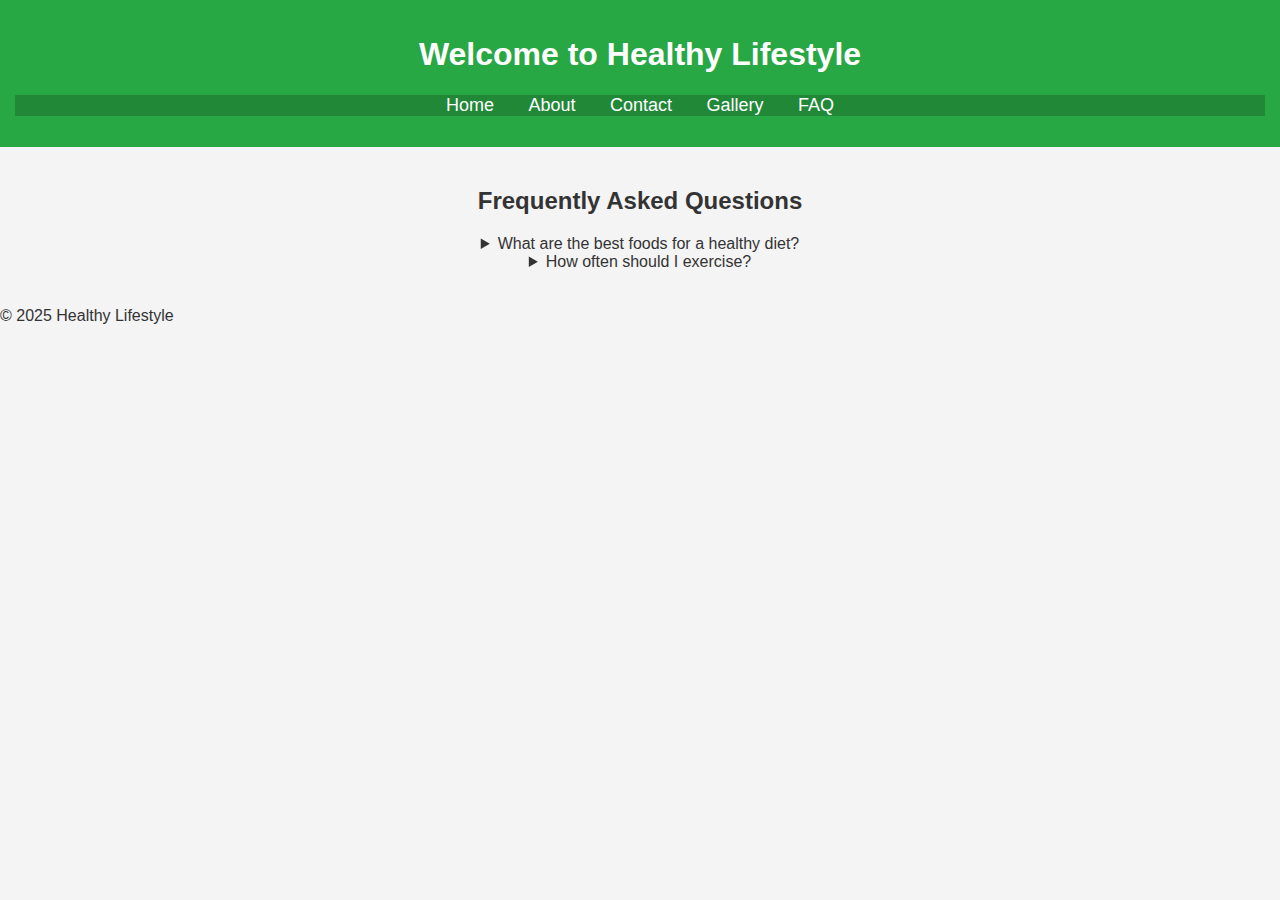
<file: index.html>
<!DOCTYPE html>
<html lang="en">
  <head>
    <meta charset="UTF-8" />
    <meta name="viewport" content="width=device-width, initial-scale=1.0" />
    <meta
      name="description"
      content="A simple website about a healthy lifestyle"
    />
    <title>Healthy Lifestyle</title>
    <link rel="stylesheet" href="styles.css" />
    <script defer src="script.js"></script>
  </head>
  <body>
    <header>
      <h1>Welcome to Healthy Lifestyle</h1>
      <nav>
        <ul>
          <li><a href="index.html">Home</a></li>
          <li><a href="about.html">About</a></li>
          <li><a href="contact.html">Contact</a></li>
          <li><a href="gallery.html">Gallery</a></li>
          <li><a href="faq.html">FAQ</a></li>
        </ul>
      </nav>
    </header>
    <!-- FAQ Page -->
    <section id="faq">
      <h2>Frequently Asked Questions</h2>
      <details>
        <summary>What are the best foods for a healthy diet?</summary>
        <p>
          A balanced diet includes fruits, vegetables, lean proteins, and whole
          grains.
        </p>
      </details>
      <details>
        <summary>How often should I exercise?</summary>
        <p>
          It is recommended to get at least 150 minutes of moderate exercise per
          week.
        </p>
      </details>
    </section>

    <footer>
      <p>&copy; 2025 Healthy Lifestyle</p>
    </footer>
  </body>
</html>
</file>
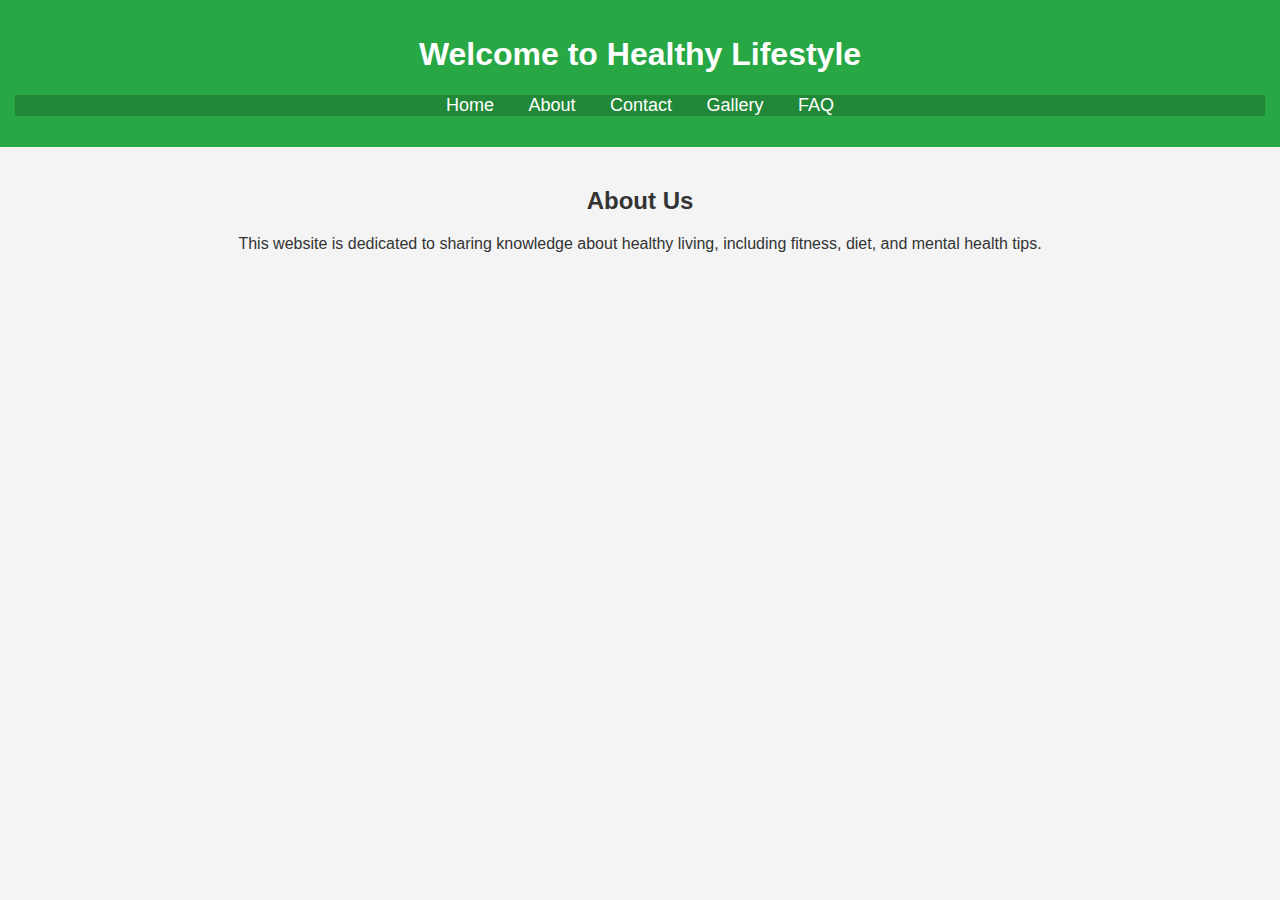
<file: about.html>
<!DOCTYPE html>
<html lang="en">
  <head>
    <meta charset="UTF-8" />
    <meta name="viewport" content="width=device-width, initial-scale=1.0" />
    <meta
      name="description"
      content="A simple website about a healthy lifestyle"
    />
    <title>Healthy Lifestyle</title>
    <link rel="stylesheet" href="styles.css" />
    <script defer src="script.js"></script>
  </head>
  <body>
    <header>
      <h1>Welcome to Healthy Lifestyle</h1>
      <nav>
        <ul>
          <li><a href="index.html">Home</a></li>
          <li><a href="about.html">About</a></li>
          <li><a href="contact.html">Contact</a></li>
          <li><a href="gallery.html">Gallery</a></li>
          <li><a href="faq.html">FAQ</a></li>
        </ul>
      </nav>
    </header>
    <!-- About Page -->
    <section id="about">
      <h2>About Us</h2>
      <p>
        This website is dedicated to sharing knowledge about healthy living,
        including fitness, diet, and mental health tips.
      </p>
    </section>
  </body>
</html>
</file>
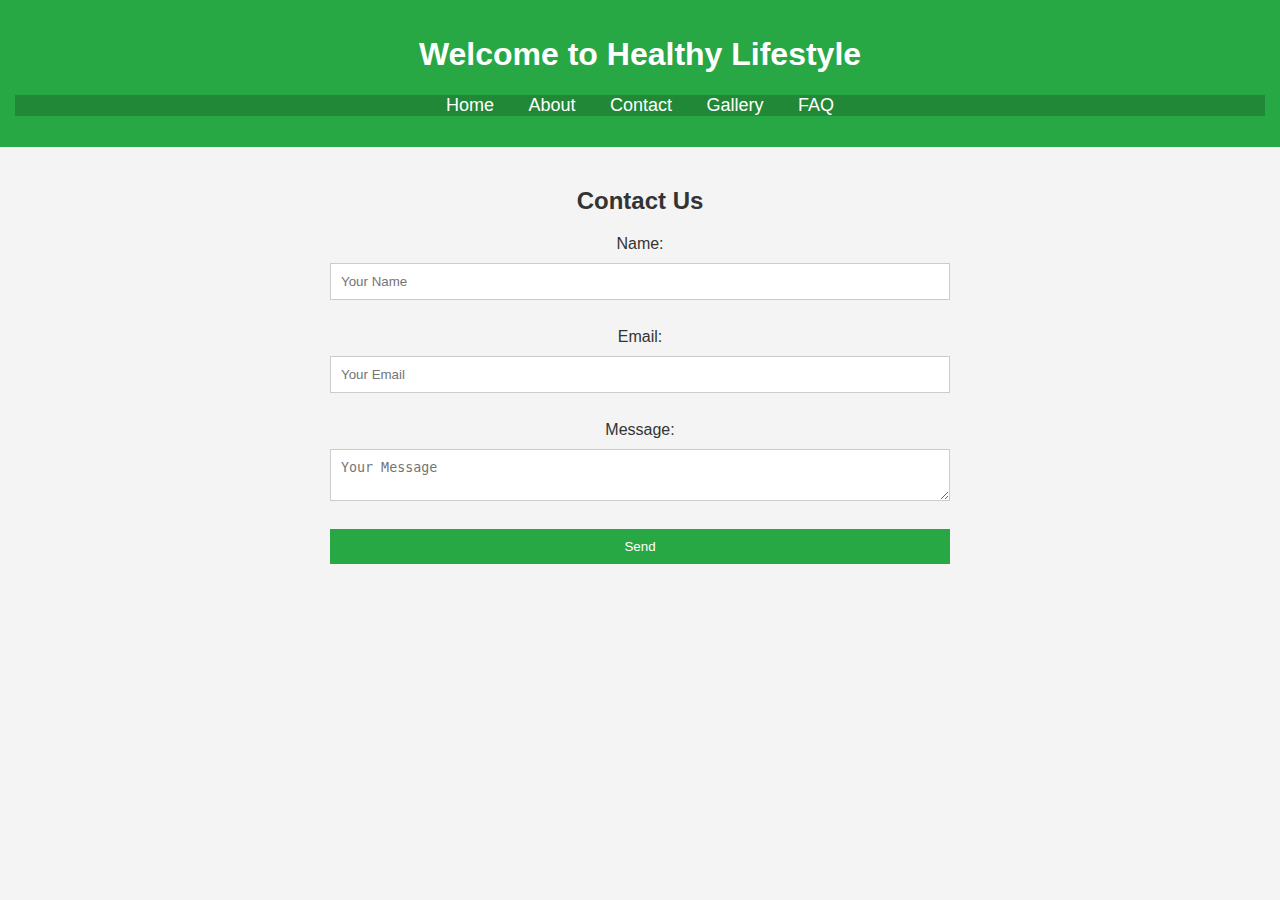
<file: contact.html>
<!DOCTYPE html>
<html lang="en">
  <head>
    <meta charset="UTF-8" />
    <meta name="viewport" content="width=device-width, initial-scale=1.0" />
    <meta
      name="description"
      content="A simple website about a healthy lifestyle"
    />
    <title>Healthy Lifestyle</title>
    <link rel="stylesheet" href="styles.css" />
    <script defer src="script.js"></script>
  </head>
  <body>
    <header>
      <h1>Welcome to Healthy Lifestyle</h1>
      <nav>
        <ul>
          <li><a href="index.html">Home</a></li>
          <li><a href="about.html">About</a></li>
          <li><a href="contact.html">Contact</a></li>
          <li><a href="gallery.html">Gallery</a></li>
          <li><a href="faq.html">FAQ</a></li>
        </ul>
      </nav>
    </header>
    <!-- Contact Page -->
    <section id="contact">
      <h2>Contact Us</h2>
      <form id="contact-form">
        <label for="name">Name:</label>
        <input
          type="text"
          id="name"
          name="name"
          required
          placeholder="Your Name"
        /><br />

        <label for="email">Email:</label>
        <input
          type="email"
          id="email"
          name="email"
          required
          placeholder="Your Email"
        /><br />

        <label for="message">Message:</label>
        <textarea
          id="message"
          name="message"
          required
          placeholder="Your Message"
        ></textarea
        ><br />

        <button type="submit">Send</button>
      </form>
      <p id="form-message"></p>
    </section>
  </body>
</html>
</file>
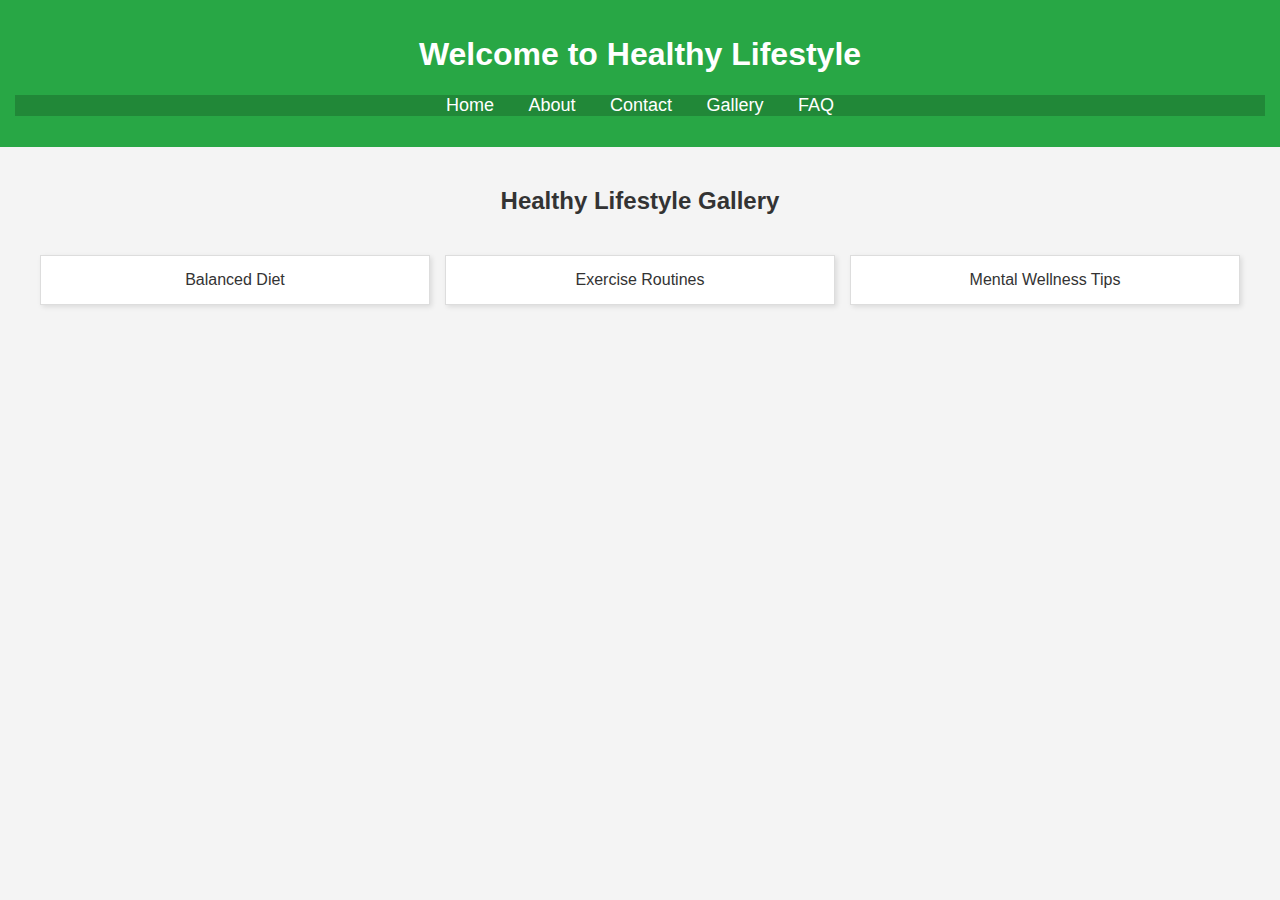
<file: gallery.html>
<!DOCTYPE html>
<html lang="en">
  <head>
    <meta charset="UTF-8" />
    <meta name="viewport" content="width=device-width, initial-scale=1.0" />
    <meta
      name="description"
      content="A simple website about a healthy lifestyle"
    />
    <title>Healthy Lifestyle</title>
    <link rel="stylesheet" href="styles.css" />
    <script defer src="script.js"></script>
  </head>
  <body>
    <header>
      <h1>Welcome to Healthy Lifestyle</h1>
      <nav>
        <ul>
          <li><a href="index.html">Home</a></li>
          <li><a href="about.html">About</a></li>
          <li><a href="contact.html">Contact</a></li>
          <li><a href="gallery.html">Gallery</a></li>
          <li><a href="faq.html">FAQ</a></li>
        </ul>
      </nav>
    </header>
    <!-- Gallery Page -->
    <section id="gallery">
      <h2>Healthy Lifestyle Gallery</h2>
      <div class="grid">
        <div class="grid-item">Balanced Diet</div>
        <div class="grid-item">Exercise Routines</div>
        <div class="grid-item">Mental Wellness Tips</div>
      </div>
    </section>
  </body>
</html>
</file>
<file: styles.css>
/* General Styling */
body {
  font-family: Arial, sans-serif;
  margin: 0;
  padding: 0;
  background-color: #f4f4f4;
  color: #333;
}

header {
  background-color: #28a745;
  color: white;
  padding: 15px;
  text-align: center;
}

nav ul {
  list-style: none;
  padding: 0;
  text-align: center;
  background-color: #218838;
}

nav ul li {
  display: inline;
  margin: 0 15px;
}

nav ul li a {
  color: white;
  text-decoration: none;
  font-size: 18px;
}

/* Sections */
section {
  padding: 20px;
  text-align: center;
}

/* Grid Layout for Gallery */
.grid {
  display: grid;
  grid-template-columns: repeat(auto-fit, minmax(150px, 1fr));
  gap: 15px;
  padding: 20px;
}

.grid-item {
  background-color: white;
  padding: 15px;
  border: 1px solid #ddd;
  box-shadow: 2px 2px 5px rgba(0, 0, 0, 0.1);
}

/* Form Styling */
form {
  display: flex;
  flex-direction: column;
  width: 50%;
  margin: auto;
}

input,
textarea {
  margin: 10px 0;
  padding: 10px;
  border: 1px solid #ccc;
}

button {
  background-color: #28a745;
  color: white;
  padding: 10px;
  border: none;
  cursor: pointer;
}

button:hover {
  background-color: #218838;
}
</file>
